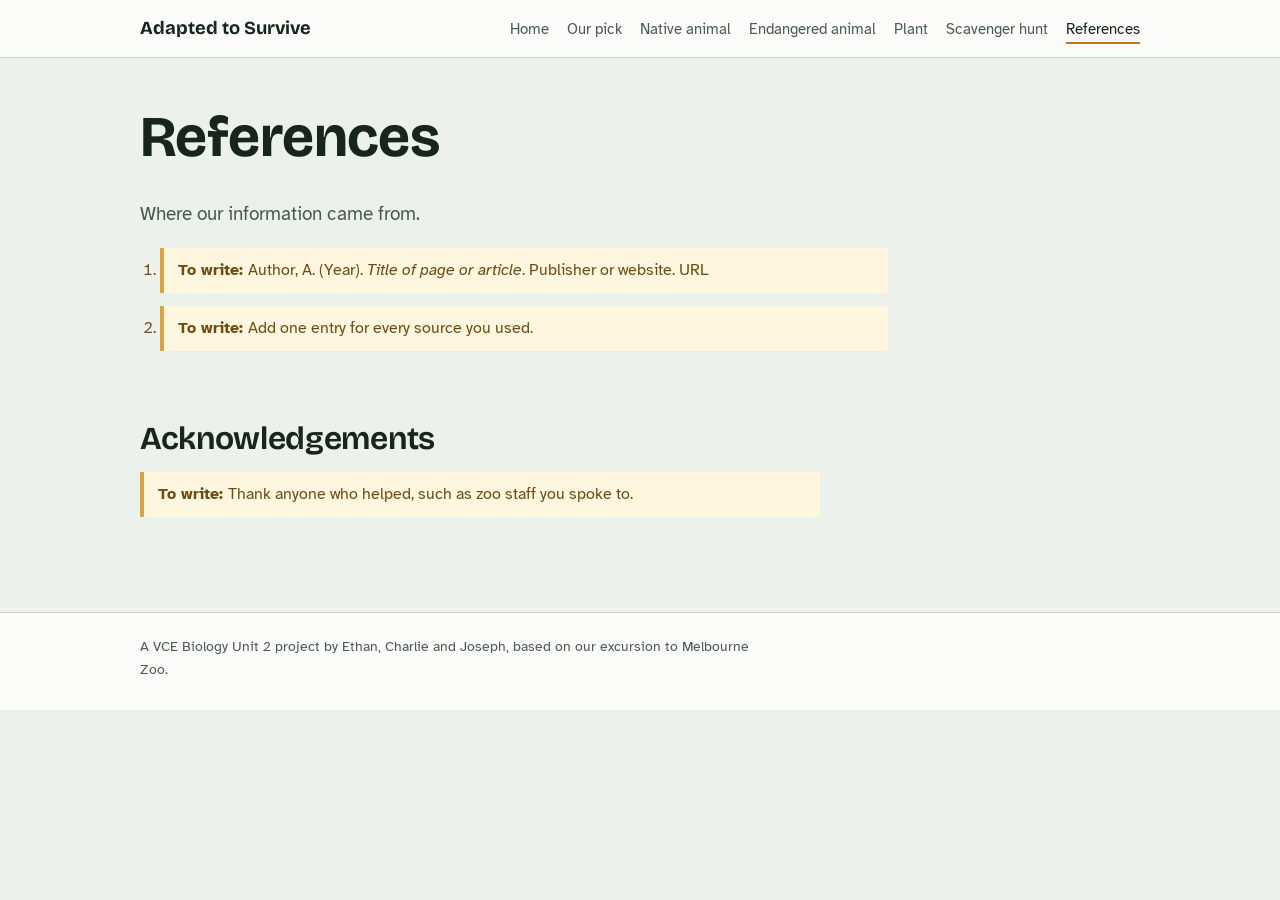
<file: references.html>
<!doctype html>
<html lang="en-AU">
<head>
  <meta charset="utf-8">
  <meta name="viewport" content="width=device-width, initial-scale=1">
  <title>References | Adapted to Survive</title>
  <link rel="preconnect" href="https://fonts.googleapis.com">
  <link rel="preconnect" href="https://fonts.gstatic.com" crossorigin>
  <link href="https://fonts.googleapis.com/css2?family=Atkinson+Hyperlegible:ital,wght@0,400;0,700;1,400&family=Bricolage+Grotesque:opsz,wght@12..96,500..700&display=swap" rel="stylesheet">
  <link rel="stylesheet" href="css/style.css">
</head>
<body>
  <header class="site-header">
    <div class="wrap">
      <a class="brand" href="index.html">Adapted to Survive</a>
      <nav class="site-nav" aria-label="Main">
      <ul>
        <li><a href="index.html">Home</a></li>
        <li><a href="animal.html">Our pick</a></li>
        <li><a href="native.html">Native animal</a></li>
        <li><a href="endangered.html">Endangered animal</a></li>
        <li><a href="plant.html">Plant</a></li>
        <li><a href="scavenger-hunt.html">Scavenger hunt</a></li>
        <li><a href="references.html" aria-current="page">References</a></li>
      </ul>
      </nav>
    </div>
  </header>

  <main>
    <div class="wrap">
      <h1>References</h1>
      <p class="lede">Where our information came from.</p>
      <!-- Use the referencing style your teacher asked for (e.g. APA 7th). List in alphabetical order by author. -->
      <ol class="refs">
        <li class="todo">Author, A. (Year). <em>Title of page or article</em>. Publisher or website. URL</li>
        <li class="todo">Add one entry for every source you used.</li>
      </ol>

      <h2>Acknowledgements</h2>
      <p class="todo">Thank anyone who helped, such as zoo staff you spoke to.</p>

    </div>
  </main>

  <footer class="site-footer">
    <div class="wrap">
      <p>A VCE Biology Unit 2 project by Ethan, Charlie and Joseph, based on our excursion to Melbourne Zoo.</p>
    </div>
  </footer>

  <script src="js/site.js"></script>
</body>
</html>
</file>
<file: css/style.css>
/* ==========================================================
   Melbourne Zoo field guide — shared styles
   Colours are set once here. Change them and every page updates.
   ========================================================== */

:root {
  --bg: #edf1ec;          /* gum-leaf grey */
  --paper: #fbfcfa;       /* card / tag surface */
  --ink: #17251d;         /* main text */
  --ink-soft: #4b5a51;    /* secondary text */
  --eucalypt: #2f5d46;    /* links, headings accents */
  --ochre: #b9781f;       /* highlight: the status you're at */
  --bark: #5a4130;        /* tag string, small details */
  --line: #c9d3cb;        /* borders */
  --todo-bg: #fff6e0;     /* "still to write" boxes */
  --todo-line: #d9a441;

  --display: "Bricolage Grotesque", system-ui, sans-serif;
  --body: "Atkinson Hyperlegible", system-ui, sans-serif;

  --measure: 68ch;
  --gutter: clamp(16px, 4vw, 40px);
}

*, *::before, *::after { box-sizing: border-box; }

html { -webkit-text-size-adjust: 100%; }

body {
  margin: 0;
  background: var(--bg);
  color: var(--ink);
  font-family: var(--body);
  font-size: 1.0625rem;
  line-height: 1.6;
}

img { max-width: 100%; display: block; }

a { color: var(--eucalypt); text-underline-offset: 3px; }
a:hover { color: var(--ink); }
:focus-visible { outline: 3px solid var(--ochre); outline-offset: 3px; border-radius: 2px; }

h1, h2, h3 {
  font-family: var(--display);
  line-height: 1.1;
  letter-spacing: -0.01em;
  margin: 0 0 0.5em;
}
h1 { font-size: clamp(2.2rem, 6vw, 3.6rem); font-weight: 700; }
h2 { font-size: clamp(1.5rem, 3.5vw, 2rem); font-weight: 650; margin-top: 2.2em; }
h3 { font-size: 1.2rem; font-weight: 650; margin-top: 1.6em; }

p { margin: 0 0 1em; max-width: var(--measure); }

.wrap { max-width: 1080px; margin: 0 auto; padding: 0 var(--gutter); }

/* ---------- Header / nav ---------- */
.site-header {
  background: var(--paper);
  border-bottom: 1px solid var(--line);
}
.site-header .wrap {
  display: flex; flex-wrap: wrap; align-items: center;
  justify-content: space-between; gap: 12px 24px;
  padding-top: 14px; padding-bottom: 14px;
}
.brand {
  font-family: var(--display); font-weight: 700; font-size: 1.15rem;
  color: var(--ink); text-decoration: none;
}
.site-nav ul {
  list-style: none; margin: 0; padding: 0;
  display: flex; flex-wrap: wrap; gap: 4px 18px;
}
.site-nav a {
  color: var(--ink-soft); text-decoration: none; font-size: 0.95rem;
  padding: 4px 0; border-bottom: 2px solid transparent;
}
.site-nav a:hover { color: var(--ink); }
.site-nav a[aria-current="page"] { color: var(--ink); border-bottom-color: var(--ochre); }

main { padding: 48px 0 80px; }

/* ---------- Home ---------- */
.hero { padding: 24px 0 8px; }
.hero h1 { max-width: 16ch; }
.lede { font-size: 1.2rem; color: var(--ink-soft); }

.video {
  position: relative; aspect-ratio: 16 / 9; width: 100%;
  background: var(--paper); border: 1px solid var(--line); margin: 8px 0 0;
}
.video iframe { position: absolute; inset: 0; width: 100%; height: 100%; border: 0; }
/* until the video link is added, show a placeholder instead of a blank box */
.video:has(iframe[src=""])::after {
  content: "Interview video goes here (see the note in index.html)";
  position: absolute; inset: 0; display: flex; align-items: center; justify-content: center;
  padding: 16px; text-align: center; color: var(--ink-soft);
  background: repeating-linear-gradient(135deg, var(--bg) 0 12px, var(--paper) 12px 24px);
  border: 2px dashed var(--line);
}
.video iframe[src=""] { display: none; }

.organism-list {
  list-style: none; padding: 0; margin: 0;
  display: grid; gap: 20px;
  grid-template-columns: repeat(auto-fit, minmax(230px, 1fr));
}
.organism-list a {
  display: block; text-decoration: none; color: var(--ink);
  background: var(--paper); border: 1px solid var(--line);
  height: 100%;
}
.organism-list a:hover { border-color: var(--eucalypt); }
.organism-list .thumb { aspect-ratio: 4 / 3; background: var(--line); overflow: hidden; }
.organism-list .thumb img { width: 100%; height: 100%; object-fit: cover; }
.organism-list .text { padding: 14px 16px 18px; }
.organism-list .role { font-size: 0.85rem; color: var(--ochre); font-weight: 700; }
.organism-list .name { font-family: var(--display); font-size: 1.25rem; font-weight: 650; display: block; }
.organism-list .sci { font-style: italic; color: var(--ink-soft); }

/* ---------- Specimen tag (organism page header) ---------- */
.tag {
  position: relative;
  background: var(--paper);
  border: 1px solid var(--line);
  border-left: 10px solid var(--eucalypt);
  padding: 28px 28px 24px 34px;
  display: grid; gap: 28px;
  grid-template-columns: minmax(0, 1fr);
}
@media (min-width: 820px) {
  .tag { grid-template-columns: minmax(0, 1.1fr) minmax(0, 1fr); align-items: start; }
}
/* the punched hole and string, like a museum specimen label */
.tag::before {
  content: ""; position: absolute; left: 10px; top: 32px;
  width: 12px; height: 12px; border-radius: 50%;
  background: var(--bg); border: 2px solid var(--bark);
}
.tag .role { color: var(--ochre); font-weight: 700; font-size: 0.95rem; margin: 0 0 6px; }
.tag h1 { margin-bottom: 0.15em; }
.tag .sci { font-style: italic; font-size: 1.3rem; color: var(--ink-soft); margin: 0 0 22px; }

.tag figure { margin: 0; }
.tag figcaption { font-size: 0.85rem; color: var(--ink-soft); margin-top: 6px; }
.photo { aspect-ratio: 4 / 3; background: var(--bg); overflow: hidden; }
.photo img { width: 100%; height: 100%; object-fit: cover; }

/* missing-photo placeholder (added by site.js when an image file isn't there yet) */
.missing {
  display: flex; align-items: center; justify-content: center; text-align: center;
  width: 100%; height: 100%; padding: 16px;
  background: repeating-linear-gradient(135deg, var(--bg) 0 12px, var(--paper) 12px 24px);
  color: var(--ink-soft); font-size: 0.9rem; border: 2px dashed var(--line);
}
.missing code { background: var(--paper); padding: 1px 6px; }

/* ---------- Conservation status ladder ---------- */
.status-label { font-size: 0.9rem; font-weight: 700; margin: 0 0 8px; }
.ladder {
  list-style: none; margin: 0; padding: 0;
  display: grid; grid-template-columns: repeat(7, 1fr); gap: 3px;
}
.ladder li {
  text-align: center; padding: 8px 0;
  background: var(--bg); color: var(--ink-soft);
  font-weight: 700; font-size: 0.85rem;
}
.ladder li.here { background: var(--ochre); color: #fff; transform: scaleY(1.18); }
.ladder-ends {
  display: flex; justify-content: space-between;
  font-size: 0.8rem; color: var(--ink-soft); margin-top: 6px;
}
.status-name { margin: 10px 0 0; font-size: 0.95rem; }
.status-name strong { color: var(--ink); }

/* ---------- Profile body ---------- */
.profile { max-width: 760px; }
.profile h2:first-child { margin-top: 1.6em; }

.adaptation {
  border-top: 1px solid var(--line);
  padding-top: 18px; margin-top: 28px;
}
.adaptation h3 { margin-top: 0; }
.adaptation .kind { color: var(--eucalypt); }

/* "Still to write" boxes. Delete class="todo" once your text is in. */
.todo {
  background: var(--todo-bg);
  border-left: 4px solid var(--todo-line);
  padding: 10px 14px;
  color: #6b4c12;
  font-size: 0.97rem;
}
.todo::before { content: "To write: "; font-weight: 700; }

/* ---------- Scavenger hunt ---------- */
.hunt {
  list-style: none; padding: 0; margin: 24px 0 0;
  display: grid; gap: 20px;
  grid-template-columns: repeat(auto-fill, minmax(220px, 1fr));
}
.hunt li { background: var(--paper); border: 1px solid var(--line); }
.hunt .photo { aspect-ratio: 1 / 1; }
.hunt p { margin: 0; padding: 10px 14px 14px; font-size: 0.95rem; }
.hunt .checkpoint { display: block; font-weight: 700; color: var(--eucalypt); }

/* ---------- References ---------- */
.refs { padding-left: 1.2em; max-width: var(--measure); }
.refs li { margin-bottom: 0.8em; }

/* ---------- Footer ---------- */
.site-footer { border-top: 1px solid var(--line); background: var(--paper); }
.site-footer .wrap {
  padding-top: 22px; padding-bottom: 28px;
  font-size: 0.9rem; color: var(--ink-soft);
}
.site-footer p { margin: 0; }

@media (prefers-reduced-motion: reduce) {
  * { transition: none !important; }
}
</file>
